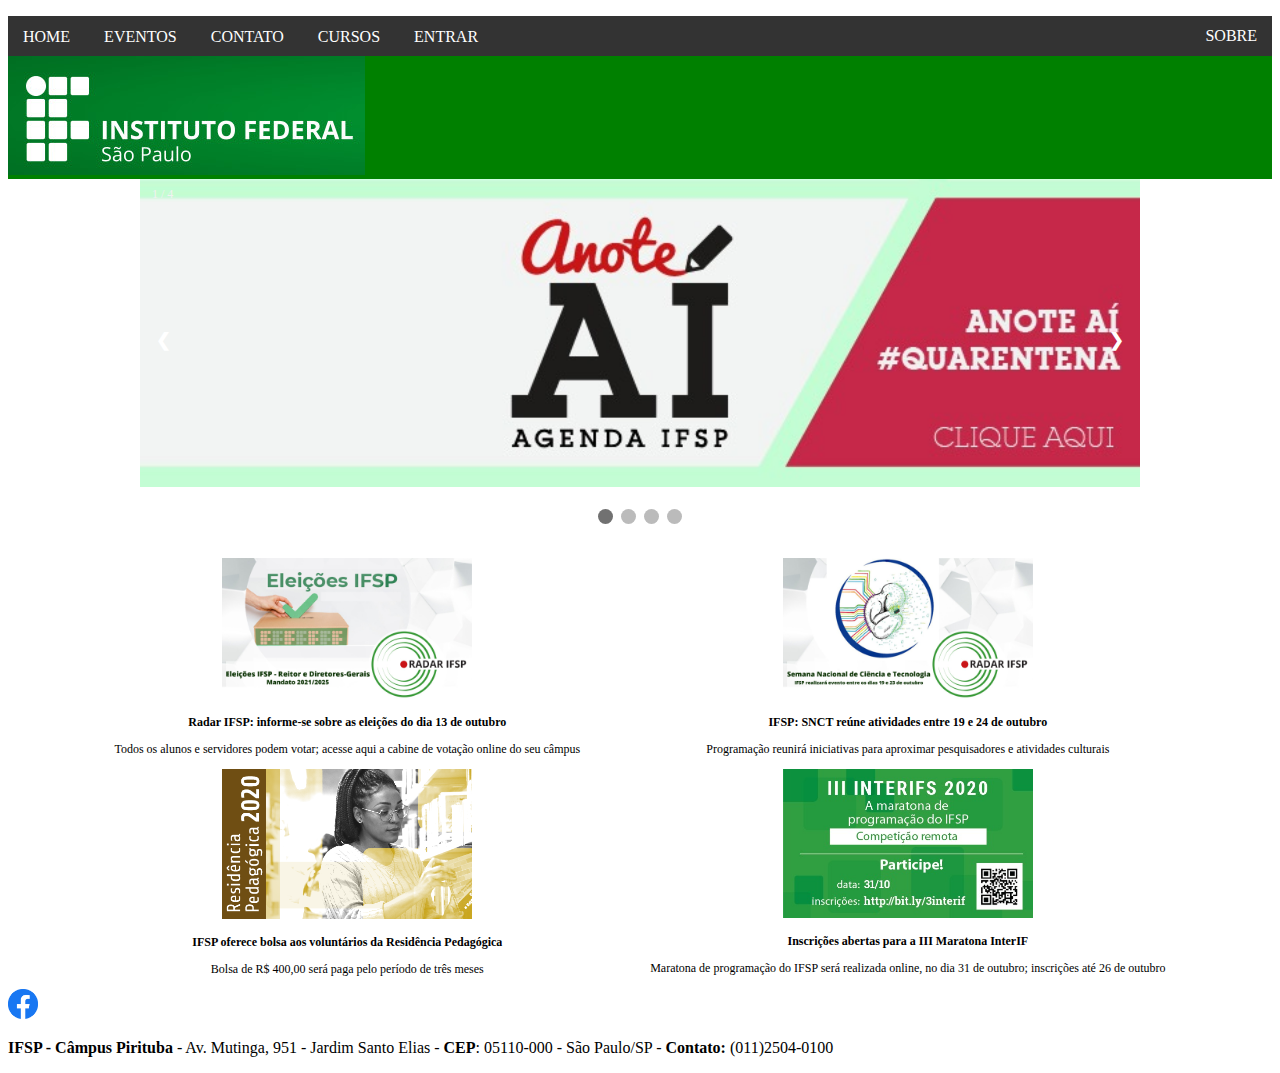
<file: index.html>
<!DOCTYPE html>
<html>

<head>
  <meta charset="utf-8">

  <meta name="viewport" content="width=device-width">

  <link rel="shortcut icon" href="Imagens/favicon.ico" type="image/x-icon">


  <script src="js/submenu.js">
  </script>


  <title> HOME - IFSP - Pirituba - DWBA4 </title>

  <link rel="stylesheet" href="css/style.css" type="text/css">
  <link rel="stylesheet" href="css/menuc.css" type="text/css">
  <link rel="stylesheet" href="css/submenu.css" type="text/css">
</head>

<body>

  <header id="cabecalho">

    <nav>
      <ul id="menu">
        <li><a href="index.html"> HOME </a></li>
        <li><a href="eventos.html"> EVENTOS</a></li>
        <li><a href="contato.html"> CONTATO </a></li>
        <li id="desmenu" onmouseover="amenu()" onmouseout="fmenu()"><a href=""> CURSOS </a>
          <div id="submenu" onmouseover="amenu()" onmouseout="fmenu()">
           <a href="ads.html"> Analise e Desenvolvimento de Sistemas </a>
           <a href="menu.html"> Engenharia de Produção </a></li>
          </div>
        
        </li>
        <li><a href="entrar.html"> ENTRAR </a></li>
        <li id="l-sobre"><a href="sobre.html"> SOBRE </a></li>
      </ul>
    </nav>

    <img src="Imagens/Logo.jpg" alt="Logo IFSP">

  </header>


  <!--Menu Carrossel-->
  <div class="menu-carrossel">

    <div class="slides fade">
      <div class="numbertext">1 / 4</div>
      <img src="Imagens/A.png" style="width:100%">
    </div>

    <div class="slides fade">
      <div class="numbertext">2 / 4</div>
      <img src="Imagens/B.jpg" style="width:100%">
    </div>

    <div class="slides fade">
      <div class="numbertext">3 / 4</div>
      <img src="Imagens/C.jpg" style="width:100%">
    </div>

    <div class="slides fade">
      <div class="numbertext">4 / 4</div>

      <h1>Conheça os desafios de inovação</h1>

      <div class="videoWrapper">

        <p align="center">
          <iframe width="560" height="315" src="https://www.youtube.com/embed/5g5LQe3m8Po" frameborder="0"
            allow="accelerometer; autoplay; encrypted-media; gyroscope; picture-in-picture" allowfullscreen></iframe>
        </p>

      </div>

    </div>

    <a class="prev" onclick="plusSlides(-1)">&#10094;</a>
    <a class="next" onclick="plusSlides(1)">&#10095;</a>

  </div>

  <br>

  <div style="text-align:center">

    <span class="dot" onclick="currentSlide(1)"></span>
    <span class="dot" onclick="currentSlide(2)"></span>
    <span class="dot" onclick="currentSlide(3)"></span>
    <span class="dot" onclick="currentSlide(4)"></span>

  </div>

 <!--Fim do  Menu Carrossel-->

<!--Imagens/Informativos página inicial -->
  <section id="container">

    <div id="eventos" class="grid-container">

      <div class="grid-item">
        <img src="Imagens/eleicoes.jpg" alt="Logo eleicoes">
        <p><strong> Radar IFSP: informe-se sobre as eleições do dia 13 de outubro </strong></p>
        <p>Todos os alunos e servidores podem votar; acesse aqui a cabine de votação online do seu câmpus </p>
      </div>

      <div class="grid-item">
        <img src="Imagens/snct.jpg" alt="Atividades de pesquisa">
        <p><strong> IFSP: SNCT reúne atividades entre 19 e 24 de outubro </strong></p>
        <p> Programação reunirá iniciativas para aproximar pesquisadores e atividades culturais </p>
      </div>

      <div class="grid-item">
        <img src="Imagens/residencia.png" alt="Residência Pedagógica">
        <p><strong>IFSP oferece bolsa aos voluntários da Residência Pedagógica </strong></p>
        <p>Bolsa de R$ 400,00 será paga pelo período de três meses </p>
      </div>

      <div class="grid-item">
        <img src="Imagens/maratona.jpeg" alt="InterIF">
        <p><strong> Inscrições abertas para a III Maratona InterIF </strong></p>
        <p> Maratona de programação do IFSP será realizada online, no dia 31 de outubro; inscrições até 26 de outubro
        </p>
      </div>

    </div>

  </section>
<!--Fim das Imagens/Informativos página inicial -->


  <footer>

    <a href="https://www.facebook.com/ifsppirituba"> <img src="Imagens/facebook.png" alt="Logo facebook"
        width="30px"></a>

    <p><b>IFSP - Câmpus Pirituba </b> - Av. Mutinga, 951 - Jardim Santo Elias - <b>CEP</b>: 05110-000 - São Paulo/SP -
      <b>Contato:</b> (011)2504-0100 </p>

    <script src="js/mcarrossel.js">
    </script>

  </footer>

</body>

</html>
</file>
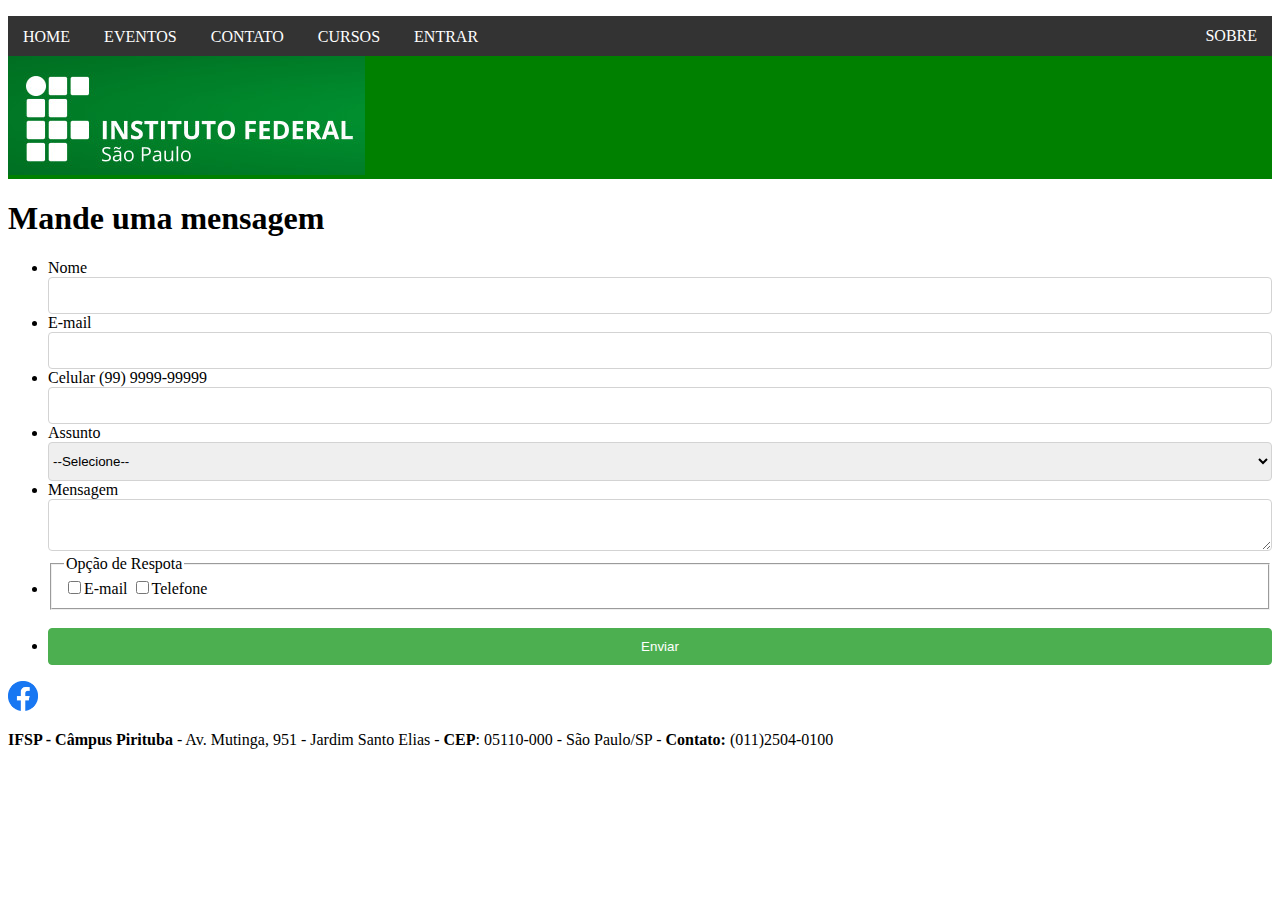
<file: contato.html>
<!DOCTYPE html>
<html lang="en">
<head>
  <meta charset="UTF-8">
  <meta name="viewport" content="width=device-width, initial-scale=1.0">

  <link rel="shortcut icon" href="Imagens/favicon.ico" type="image/x-icon">

  <script src="js/submenu.js">
  </script>

  <title>Contato - IFSP - Pirituba - DWBA4</title>

  <link rel="stylesheet" href="css/style.css" type="text/css">
  <link rel="stylesheet" href="css/submenu.css" type="text/css">

</head>
<body>
  <header id = "cabecalho">
  
    <nav>
      <ul id="menu">
        <li><a href="index.html"> HOME </a></li>
        <li><a href="eventos.html"> EVENTOS</a></li>
        <li><a href="contato.html"> CONTATO </a></li>
        <li id="desmenu" onmouseover="amenu()" onmouseout="fmenu()"><a href=""> CURSOS </a>
          <div id="submenu" onmouseover="amenu()" onmouseout="fmenu()">
           <a href="ads.html"> Analise e Desenvolvimento de Sistemas </a>
           <a href="menu.html"> Engenharia de Produção </a></li>
          </div>
        
        </li>
        <li><a href="entrar.html"> ENTRAR </a></li>
        <li id="l-sobre"><a href="sobre.html"> SOBRE </a></li>
      </ul>
    </nav>

  <img src="Imagens/Logo.jpg" alt="Logo IFSP">

</header>

<h1>Mande uma mensagem</h1>
<form>
  <ul>
    <li><label for="input_nome" >Nome</label><input name = "Nome" class="list"></li>
    <li><label for="input_email" >E-mail</label> <input name = "E-mail" type = "email" class="list"> </li>
    <li><label for="input_celular" >Celular (99) 9999-99999 </label><input name = "Celular" type = "tel" class="list"></li>
    <li><label for="input_assunto" >Assunto</label>
      <select name = "Assunto" class= "list">
        <option value="--Selecione--">--Selecione--</option>
        <option value="Reclamação">Reclamação</option>
        <option value="Sugestão">Sugestão</option></select></li>

    <li><label for="input-text" >Mensagem</label>
      <textarea class="list"></textarea>

    </li>

 <li> <fieldset>
    <legend>Opção de Respota</legend>
      <input name="E-mail" type = "checkbox" value = "E-mail"><span>E-mail</span>
      <input name="Telefone" type = "checkbox" value = "Telefone"><span>Telefone</span>
  </fieldset>
  </li>
  <br/>
  <li>
    <button type="submit" class = "botao">Enviar</button>
  </li>


  </ul>

</form>

<footer>

  <a href="https://www.facebook.com/ifsppirituba"> <img src="Imagens/facebook.png" alt="Logo facebook" width="30px"></a>

  <p><b>IFSP - Câmpus Pirituba </b> - Av. Mutinga, 951 - Jardim Santo Elias - <b>CEP</b>: 05110-000 - São Paulo/SP - <b>Contato:</b> (011)2504-0100 </p>

</footer>
</body>
</html>
</file>
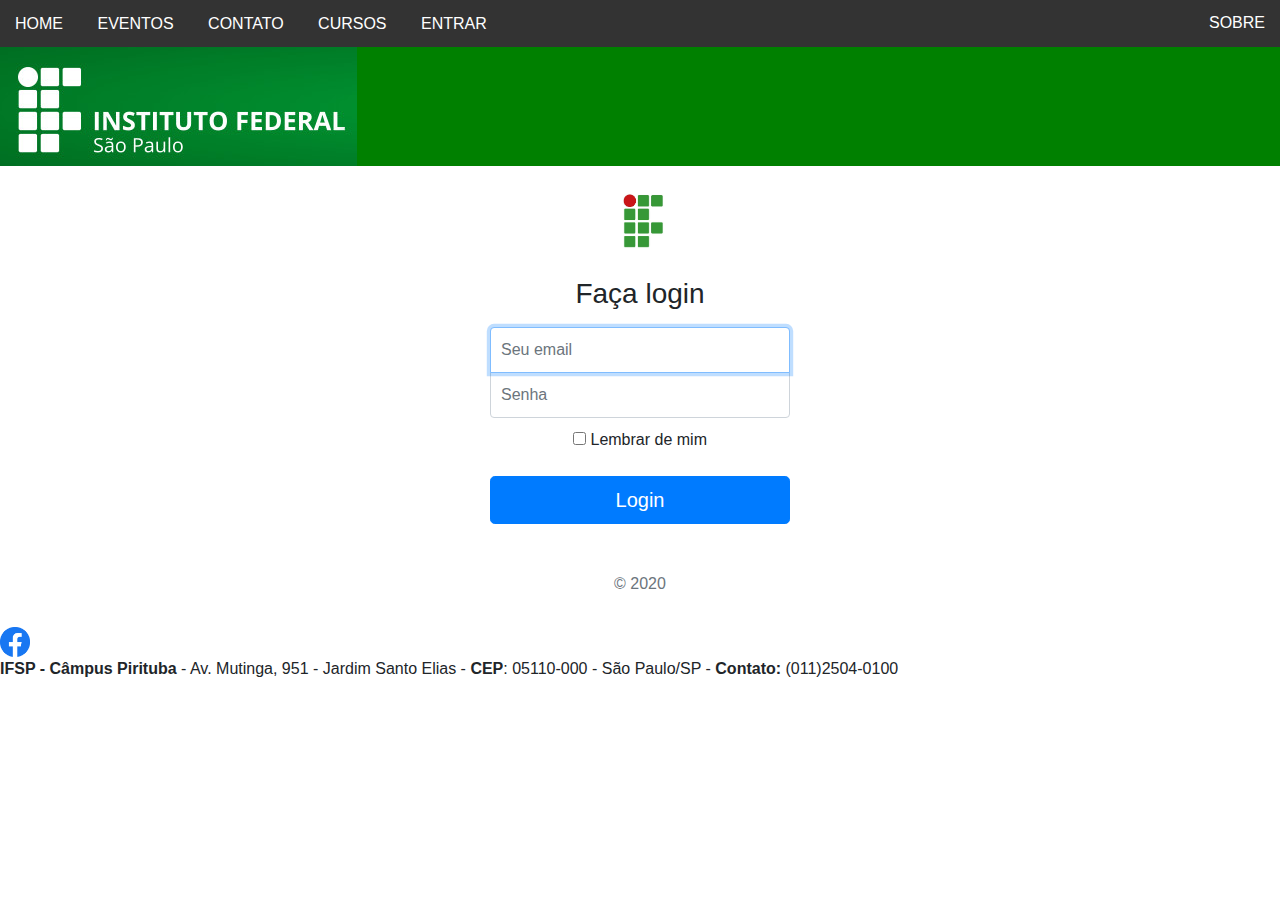
<file: entrar.html>
<!DOCTYPE html>
<html lang="en">

<head>
  <meta charset="UTF-8">
  <meta name="viewport" content="width=device-width, initial-scale=1.0">

  <link rel="shortcut icon" href="Imagens/favicon.ico" type="image/x-icon">

  <script src="js/submenu.js">
  </script>


  <title>Entrar - IFSP - Pirituba - DWBA4</title>

  
  

  <link rel="stylesheet" href="https://stackpath.bootstrapcdn.com/bootstrap/4.5.2/css/bootstrap.min.css"
    integrity="sha384-JcKb8q3iqJ61gNV9KGb8thSsNjpSL0n8PARn9HuZOnIxN0hoP+VmmDGMN5t9UJ0Z" crossorigin="anonymous">

  <link rel="stylesheet" href="css/login.css">
  <link rel="stylesheet" href="css/submenu.css" type="text/css">

  <link id="avast_os_ext_custom_font"
    href="chrome-extension://eofcbnmajmjmplflapaojjnihcjkigck/common/ui/fonts/fonts.css" rel="stylesheet"
    type="text/css">

</head>

<body>
  <header id="cabecalho">

    <nav>
      <ul id="menu">
        <li><a href="index.html"> HOME </a></li>
        <li><a href="eventos.html"> EVENTOS</a></li>
        <li><a href="contato.html"> CONTATO </a></li>
        <li id="desmenu" onmouseover="amenu()" onmouseout="fmenu()"><a href=""> CURSOS </a>
          <div id="submenu" onmouseover="amenu()" onmouseout="fmenu()">
            <a href="ads.html"> Analise e Desenvolvimento de Sistemas </a>
            <a href="menu.html"> Engenharia de Produção </a>
        </li>
        </div>

        </li>
        <li><a href="entrar.html"> ENTRAR </a></li>
        <li id="l-sobre"><a href="sobre.html"> SOBRE </a></li>
      </ul>
    </nav>

    <img src="Imagens/Logo.jpg" alt="Logo IFSP">

  </header>

  <section class="text-center">
    <form class="form-signin">
      <img class="mb-4" src="Imagens/ifsp.png" alt="" width="72" height="72">

      <h1 class="h3 mb-3 font-weight-normal">Faça login</h1>

      <label for="inputEmail" class="sr-only">Endereço de email</label>

      <input type="email" id="inputEmail" class="form-control" placeholder="Seu email" required="" autofocus="">

      <label for="inputPassword" class="sr-only">Senha</label>

      <input type="password" id="inputPassword" class="form-control" placeholder="Senha" required="">

      <div class="checkbox mb-3">
        <label>
          <input type="checkbox" value="remember-me"> Lembrar de mim
        </label>
      </div>

      <button class="btn btn-lg btn-primary btn-block" type="submit">Login</button>

      <p class="mt-5 mb-3 text-muted">© 2020</p>
    </form>
  </section>


  <footer>

    <a href="https://www.facebook.com/ifsppirituba"> <img src="Imagens/facebook.png" alt="Logo facebook"
        width="30px"></a>

    <p><b>IFSP - Câmpus Pirituba </b> - Av. Mutinga, 951 - Jardim Santo Elias - <b>CEP</b>: 05110-000 - São Paulo/SP -
      <b>Contato:</b> (011)2504-0100
    </p>

  </footer>
</body>

</html>
</file>
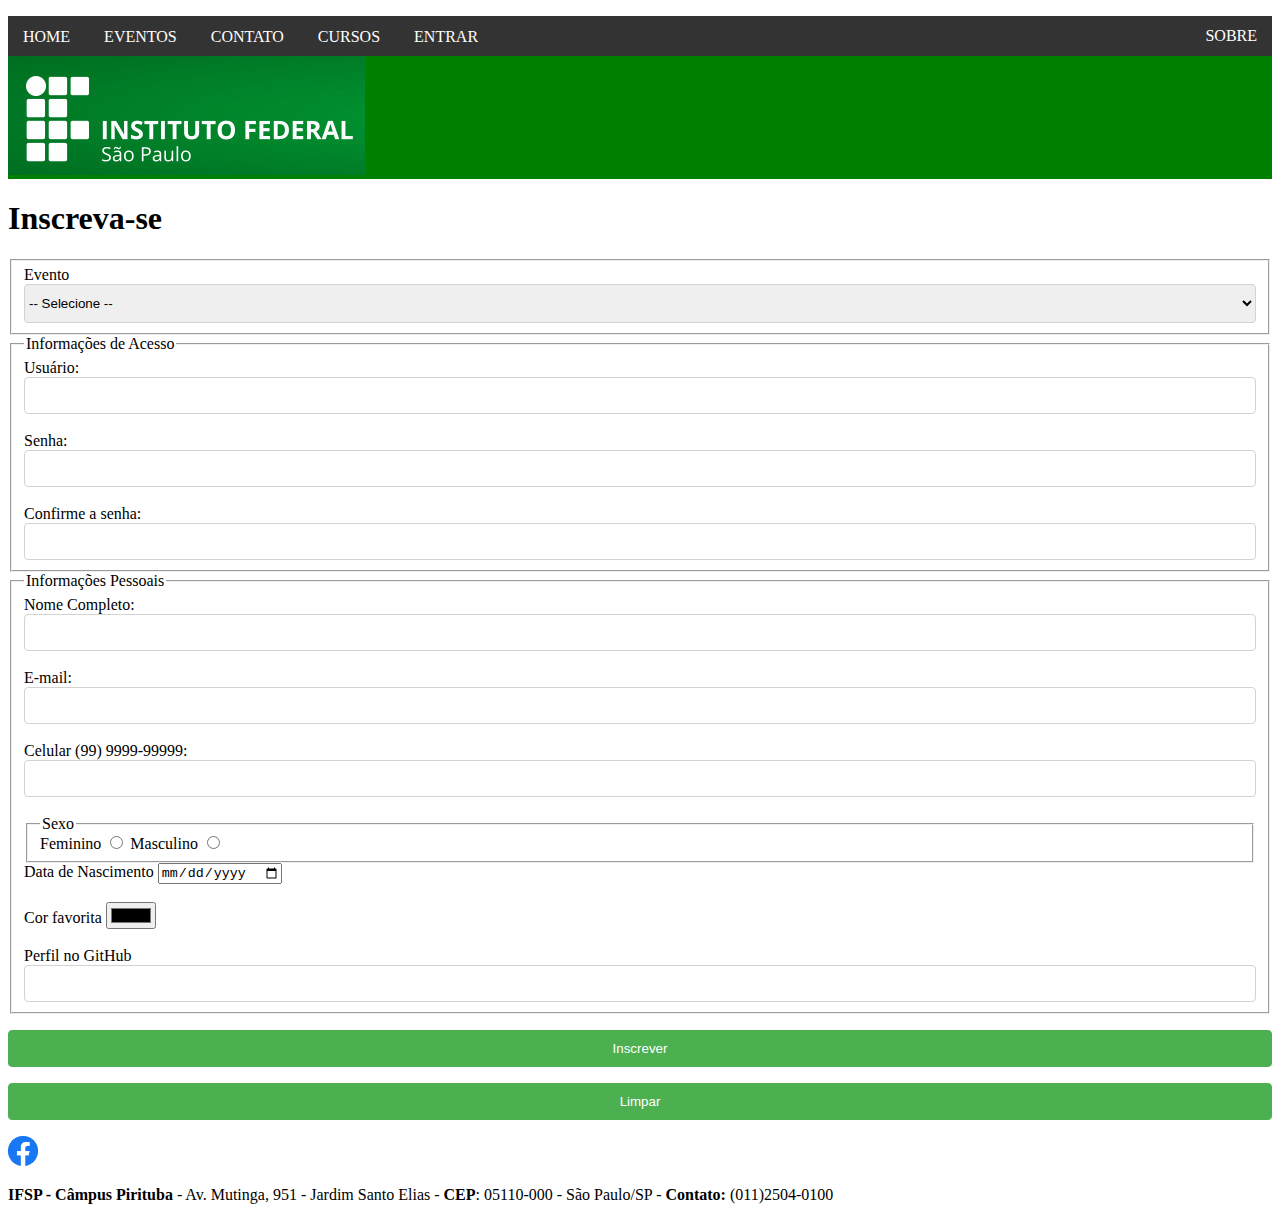
<file: eventos.html>
<!DOCTYPE html>
<html lang="en">
<head>
  <meta charset="UTF-8">
  <meta name="viewport" content="width=device-width, initial-scale=1.0">

  <link rel="shortcut icon" href="Imagens/favicon.ico" type="image/x-icon">

  <script src="js/submenu.js">
  </script>

  <title>Eventos - IFSP - Pirituba - DWBA4</title>

  <link rel="stylesheet" href="css/style.css" type="text/css">
  <link rel="stylesheet" href="css/submenu.css" type="text/css">

</head>
<body>
  <header id = "cabecalho">
  
    <nav>
      <ul id="menu">
        <li><a href="index.html"> HOME </a></li>
        <li><a href="eventos.html"> EVENTOS</a></li>
        <li><a href="contato.html"> CONTATO </a></li>
        <li id="desmenu" onmouseover="amenu()" onmouseout="fmenu()"><a href=""> CURSOS </a>
          <div id="submenu" onmouseover="amenu()" onmouseout="fmenu()">
           <a href="ads.html"> Analise e Desenvolvimento de Sistemas </a>
           <a href="menu.html"> Engenharia de Produção </a></li>
          </div>
        
        </li>
        <li><a href="entrar.html"> ENTRAR </a></li>
        <li id="l-sobre"><a href="sobre.html"> SOBRE </a></li>
      </ul>
    </nav>

    <img src="Imagens/Logo.jpg" alt="Logo IFSP">

</header>



<h1>Inscreva-se</h1>

<form id = "Eventos">
  <fieldset>
    Evento <br/>
    <select name = "Lista de Eventos" class="list">
      <option value = "-- Selecione --"> -- Selecione -- </option>
      <option value = "Voe sem asas"> Voe sem asas </option>
      <option value = "Festa junina"> Festa junina </option>
      <option value = "Semana da tecnologia"> Semana da tecnologia </option>
      </select>
  </fieldset>

<fieldset>
 <legend>Informações de Acesso</legend>
  Usuário: <input name = "usuario" class="list"><br/>
  <br/>
  Senha: <input name = "senha" type="password" class="list">
  <br/><br/>
  Confirme a senha: <input name = "conf. senha" type="password" class="list">
</fieldset>

<fieldset>
<legend>Informações Pessoais</legend>
  Nome Completo:<input name = "Nome Completo" class="list"><br/>
  <br/>
  E-mail: <input name = "E-mail" type = "email" class="list"> <br/>
  <br/>
  Celular (99) 9999-99999: <input name = "Celular" type = "tel" class="list"><br/><br/>

    <fieldset id="sexo">
    <legend>Sexo</legend>

      <p id="s"><label for="input_feminino">Feminino</label>
        <input type="radio" value="Feminino" name="lp">
        <label for="input_masculino">Masculino</label>
        <input type="radio" value="Masculino" name="lp">
      </p>

    </fieldset>

  <label for="input_data">Data de Nascimento</label>
    <input type="date" value="Data de nascimento" name="data">
  <br/><br/>
  <label for="input_cor">Cor favorita</label>
    <input type="color" value="Cor Favorita" name = "Cor">
  <br/><br/>
  <label for="input_git">Perfil no GitHub</label>
    <input type="url" value="" name = "Git" class="list">
</fieldset>
<p><button type="submit" class="botao">Inscrever</button></p>

<p><button type="reset" class="botao ">Limpar</button></p>

</form>



<footer>
  <a href="https://www.facebook.com/ifsppirituba"> <img src="Imagens/facebook.png" alt="Logo facebook" width="30px"></a>

  <p><b>IFSP - Câmpus Pirituba </b> - Av. Mutinga, 951 - Jardim Santo Elias - <b>CEP</b>: 05110-000 - São Paulo/SP - <b>Contato:</b> (011)2504-0100 </p>
</footer>

</body>
</html>
</file>
<file: css/style.css>
nav{
    background-color: #333333;
    height: 40px;

}

nav ul{
    text-decoration: none;
    color: white;
}

#menu{ /* Alinhamento e estilo da lista (menu)*/
    padding-top: 12px;
    padding-left: 0px;
    list-style: none;
}

#menu li{ /*Lista organizado em linha e espaçamento dos elementos*/
    display: inline;
    padding: 11px 15px;

}


#menu a{ /*Estilo dos links do menu*/
    text-decoration: none;
    color: white;
}

#menu li:hover{/*Cor de fundo do menu*/
    background-color: red;
}

#l-sobre{ /*Alinhando o "sobre" na direita*/
    float: right;
    margin-top: -12px;
}

header{ /*Cor da imagem de fundo*/
    background-color: green;
}

#eventos{
    text-align: center;
}

#sejararo{ /*Imagem redonda*/
    border-radius: 50%;
}

#eventos figcaption{ /*Legenda da imagem*/
    border: 1px dotted blue;
}

#video-inovacao{
    text-align: center;
}

.list{ /*Definição dos campos de preenchimento*/
    width: 100%;
    padding-top: 10px;
    padding-bottom: 10px;
    border-radius: 4px;
    border: 1px solid lightgrey;
}

#sexo{
    padding-top: 0px;
    padding-bottom: 0px;
}

#s{
    padding: 0px;
    margin: 0px;
    margin-bottom: 8px;

}

.botao{ /*definição dos botões*/
    width: 100%;
    padding-top: 10px;
    padding-bottom: 10px;
    background-color: #4caf50;
    border-radius: 4px;
    border: 1px solid #4caf50;
    color: white;
}

.fundo{
    border-radius: 5px;
    background-color: #f2f2f2;
    padding: 20px;
    margin-bottom: 16px;
}

.grid-container{ /*Definição das imagens em grid*/
   display: inline-grid;
   grid-template-columns: auto auto;
   grid-column-gap: 70px ;
   margin-top: 30px;
}

.grid-item img{/*Alterações por item*/
    width: 250px;
}

.grid-item{
    font-size: 12px;
}

#container{
    text-align: center;
}

* {box-sizing: border-box}

.menu-carrosel{
    max-width: 1000px;
    position: relative;
    margin: auto;
}

.slides{
    display: none;
}

.antes, .depois{
    cursor: pointer;
    position: absolute;
    top: 50%;
    width: auto;
    margin-top: -22px;
    padding: 16px;
    color: white;
    font-weight: bold;
    font-size: 18px;
    transition: 0.6s ease;
    border-radius: 0 3px 3px 0;
    user-select: none;
}

.depois{
    right: 0;
    border-radius: 3px 0 0 3px;
}

.antes:hover, .depois:hover{
    background-color: rgba(0, 0, 0, 0);
}

.ntext{
    color: #f2f2f2;
    font-size: 12px;
    padding: 8px 12px;
    position: absolute;
    top: 0;
}

.dot{
    cursor: pointer;
    height: 15px;
    width: 15px;
    margin: 0 2px;
    background-color: #bbb;
    border-radius: 50%;
    display: inline-block;
    transition: background-color 0.6s ease;
}

.dot:hover{
    background-color: #717171;
}

.fade{
    -webkit-animation-name: fade;
    -webkit-animation-duration: 1.5s;
    animation-name: fade;
    animation-duration: 1.5s;
}

@-webkit-keyframes fade {
    from {opacity: .4}
    to {opacity: 1}
  }
  
@keyframes fade {
    from {opacity: .4}
    to {opacity: 1}
  }
</file>
<file: css/menuc.css>
* {box-sizing:border-box}


.menu-carrossel {
  max-width: 1000px;
  position: relative;
  margin: auto;
}


.slides {
  display: none;
}


.prev, .next {
  cursor: pointer;
  position: absolute;
  top: 50%;
  width: auto;
  margin-top: -22px;
  padding: 16px;
  color: white;
  font-weight: bold;
  font-size: 18px;
  transition: 0.6s ease;
  border-radius: 0 3px 3px 0;
  user-select: none;
}


.next {
  right: 0;
  border-radius: 3px 0 0 3px;
}


.prev:hover, .next:hover {
  background-color: rgba(0,0,0,0.8);
}


.text {
  color: #f2f2f2;
  font-size: 15px;
  padding: 8px 12px;
  position: absolute;
  bottom: 8px;
  width: 100%;
  text-align: center;
}


.numbertext {
  color: #f2f2f2;
  font-size: 12px;
  padding: 8px 12px;
  position: absolute;
  top: 0;
}


.dot {
  cursor: pointer;
  height: 15px;
  width: 15px;
  margin: 0 2px;
  background-color: #bbb;
  border-radius: 50%;
  display: inline-block;
  transition: background-color 0.6s ease;
}

.active, .dot:hover {
  background-color: #717171;
}


.fade {
  -webkit-animation-name: fade;
  -webkit-animation-duration: 1.5s;
  animation-name: fade;
  animation-duration: 1.5s;
}

@-webkit-keyframes fade {
  from {opacity: .4}
  to {opacity: 1}
}

@keyframes fade {
  from {opacity: .4}
  to {opacity: 1}
}
</file>
<file: css/submenu.css>
#submenu{
    margin:0;
    padding:0;
    width:200px;
}

#submenu a{
    position: relative;
}

li #submenu{
    position: absolute;
    left: 300px;
    top:57px;
    display: none;
  
}

#submenu a{
    display: block;
    text-decoration: none;
    color: #000000;
    background: #fff;
    padding: 5px;

}

#submenu a:hover {
    display: block;
}

#submenu a:hover{
    background: rgb(233, 232, 232);
}
</file>
<file: css/login.css>
html,body {
  height: 100%;
}

.form-signin {
  width: 100%;
  max-width: 330px;
  padding: 15px;
  margin: auto;
}

.form-signin .checkbox {
  font-weight: 400;
}

.form-signin .form-control {
  position: relative;
  box-sizing: border-box;
  height: auto;
  padding: 10px;
  font-size: 16px;
}

.form-signin .form-control:focus {
  z-index: 2;
}

.form-signin input[type="email"] {
  margin-bottom: -1px;
  border-bottom-right-radius: 0;
  border-bottom-left-radius: 0;
}
.form-signin input[type="password"] {
  margin-bottom: 10px;
  border-top-left-radius: 0;
  border-top-right-radius: 0;
}


nav{
  background-color: #333333;
  height: 47px;

}

nav ul{
  text-decoration: none;
  color: white;
}

#menu{ /* Alinhamento e estilo da lista (menu)*/
  padding-top: 12px;
  padding-left: 0px;
  list-style: none;
}

#menu li{ /*Lista organizado em linha e espaçamento dos elementos*/
  display: inline;
  padding: 11px 15px;

}


#menu a{ /*Estilo dos links do menu*/
  text-decoration: none;
  color: white;
}

#menu li:hover{/*Cor de fundo do menu*/
  background-color: red;
}

#l-sobre{ /*Alinhando o "sobre" na direita*/
  float: right;
  margin-top: -12px;
}

header{ /*Cor da imagem de fundo*/
  background-color: green;
}
</file>
